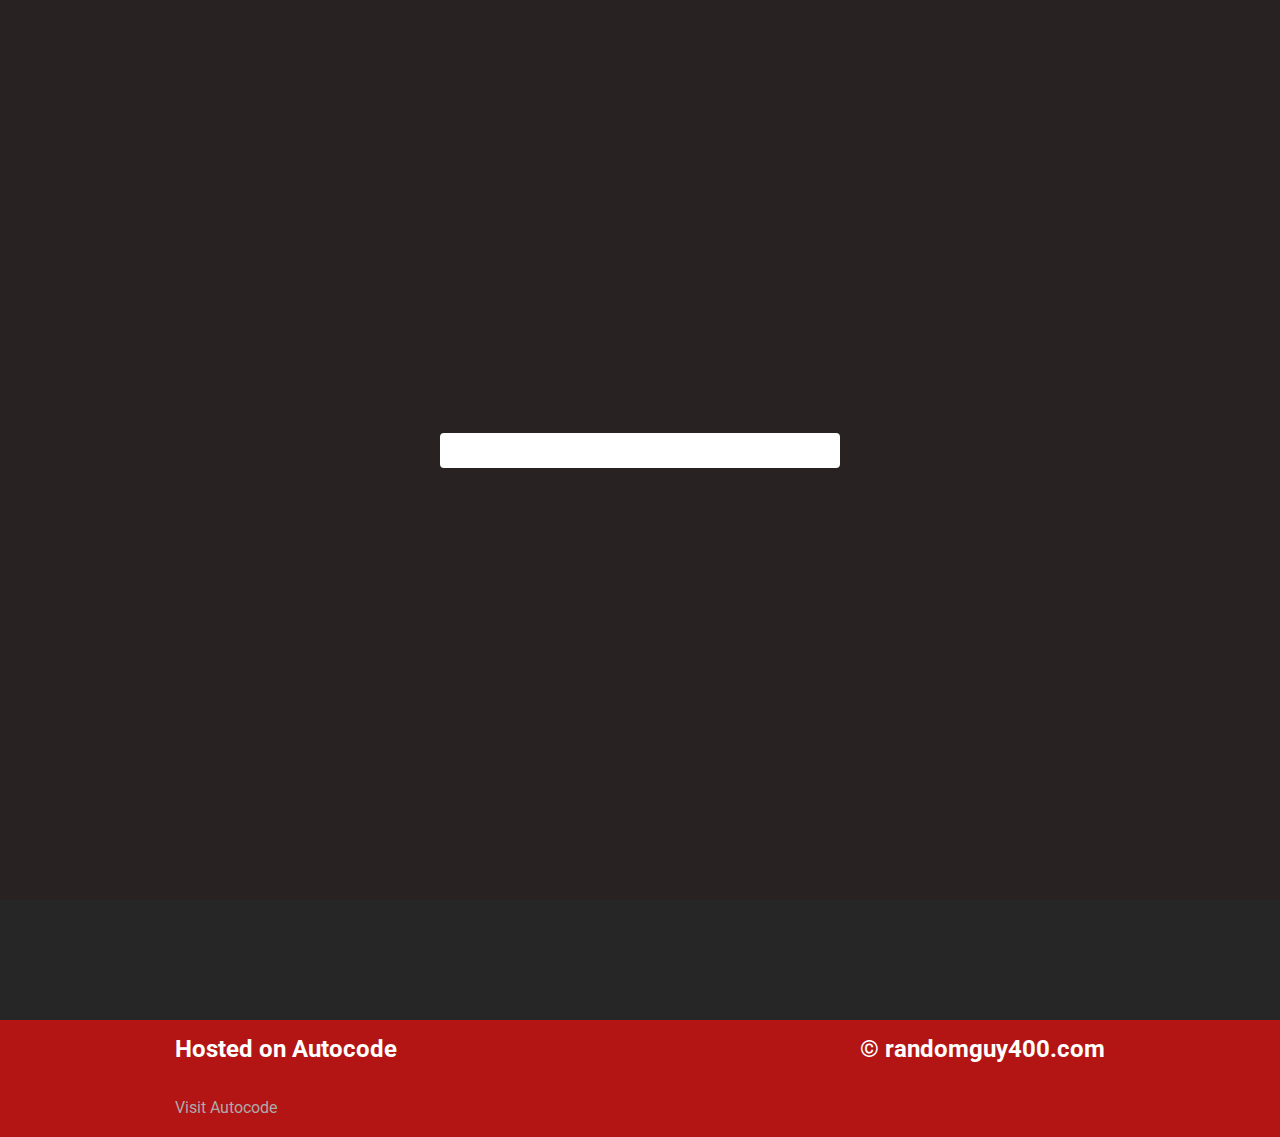
<file: index.html>
<!DOCTYPE html>
<html>
<head>
  <meta charset="utf-8">
  <title>Hey thereㅤ-ㅤrandomguy400.comㅤㅤ</title>
  <link rel="icon" type="image/png" href="./img/randomguy400.png">
  <script type="text/javascript">

    var msg  = document.title;
      var speed = 150;
      var pos = 0;
      
      function moveTitle()
      {
         var ml = msg.length;
          
        title = msg.substr(pos,ml) + msg.substr(0,pos);
      document.title = title;
        
        pos++;
      if (pos > ml) pos=0;
        window.setTimeout("moveTitle()",speed);
      }
  
      moveTitle();

  </script>

<body onload="titleMarquee()">
  <meta name="viewport" content="width=device-width, initial-scale=1.0">
  <!-- you can change the website icon by change the href link -->

  <!-- css -->
  <link rel="stylesheet" type="text/css" href="./css/coloring.css">
  <link rel="stylesheet" type="text/css" href="./css/style.css">
  <link rel="stylesheet" type="text/css" href="./css/txtformatting.css">
  <link rel="stylesheet" type="text/css" href="./css/shadow.css">
  <link rel="stylesheet" type="text/css" href="./css/loading.css">
  <!-- css end -->

  <!-- font awesome -->
  <link rel="stylesheet" href="https://cdnjs.cloudflare.com/ajax/libs/font-awesome/6.0.0-beta2/css/all.min.css" integrity="sha512-YWzhKL2whUzgiheMoBFwW8CKV4qpHQAEuvilg9FAn5VJUDwKZZxkJNuGM4XkWuk94WCrrwslk8yWNGmY1EduTA==" crossorigin="anonymous" referrerpolicy="no-referrer" />
</head>
<body class="on">
  <div class="loading" id="loading-box">
    <div class="loading-item"><div class="loading-progress"></div></div>
  </div>

  <main class="main">
    <!-- navbar -->
    <div class="navbar">
      <div class="container">
        <div class="navbar-nav">
          <div class="navbar-brand">
            <!-- You can change it with Image if you want. -->
            <span class="navbar-brand-txt"><a class="txt-bold type-1" href="/">randomguy400.com</a></span>
          </div>

          <span class="navbar-toggler" id="toggler"><i onclick="toggleNavbar(this)" class="fas fa-bars"></i></span>

          <div class="navs" id="navs">
            <!-- You can change the href value and the text value -->
            <div class="navs-item notbtn"><a href="https://randomguy400.com/coding.html" class="txt-uppercase">Coding</a></div>
            <div class="navs-item notbtn"><a href="https://downloadmoreram.com" class="txt-uppercase">Download more RAM</a></div>
            <div class="navs-item"><a href="https://discord.st/randomsworld"><button class="btn txt-uppercase shadow-sm">Join my server</button></a></div>
          </div>
        </div>
      </div>
    </div>
    <!-- navbar end -->		

    <!-- jumbotron -->
    <div class="jumbotron">
      <div class="container">
        <div class="jumbotron-items">
          <div class="jumbotron-item">
          <span class="jumbotron-t">About me</span>
            <p class="jumbotron-d">I code things and make random websites 😉</p>
            <div class="jumbotron-buttons">
              <button class="btn" onclick="location.href='https://instagram.com/rand0mguy400'">Instagram</button>
            </div>
          <span class="jumbotron-t">Coding languages</span>
            <button class="btn" onclick="https://randomguy400.com/#">JavaScript</button>
            <button class="btn" onclick="https://randomguy400.com/#">Node.js</button>
            <button class="btn" onclick="https://randomguy400.com/#">Python</button>
          </div>
          <div class="jumbotron-item">
            <img src="./img/profgif.gif" alt="Spinny randomguy400" /> 
          </div>
        </div>
      </div>
    </div>
  </main>

  <!-- footer -->
  <div class="footer">
    <div class="container">
      <div class="footer-items">
        <div class="footer-item">
          <span>Hosted on Autocode</span>
          <ul class="footer-ul">
            <li><a href="https://autocode.com/">Visit Autocode</a></li>
          </ul>
        </div>				
        <div class="footer-item">
          <span>© randomguy400.com</span>
        </div>
      </div>
    </div>
  </div>
  <!-- footer end -->

  <script type="text/javascript" src="./js/script.js"></script>
</body>
</html>
</file>
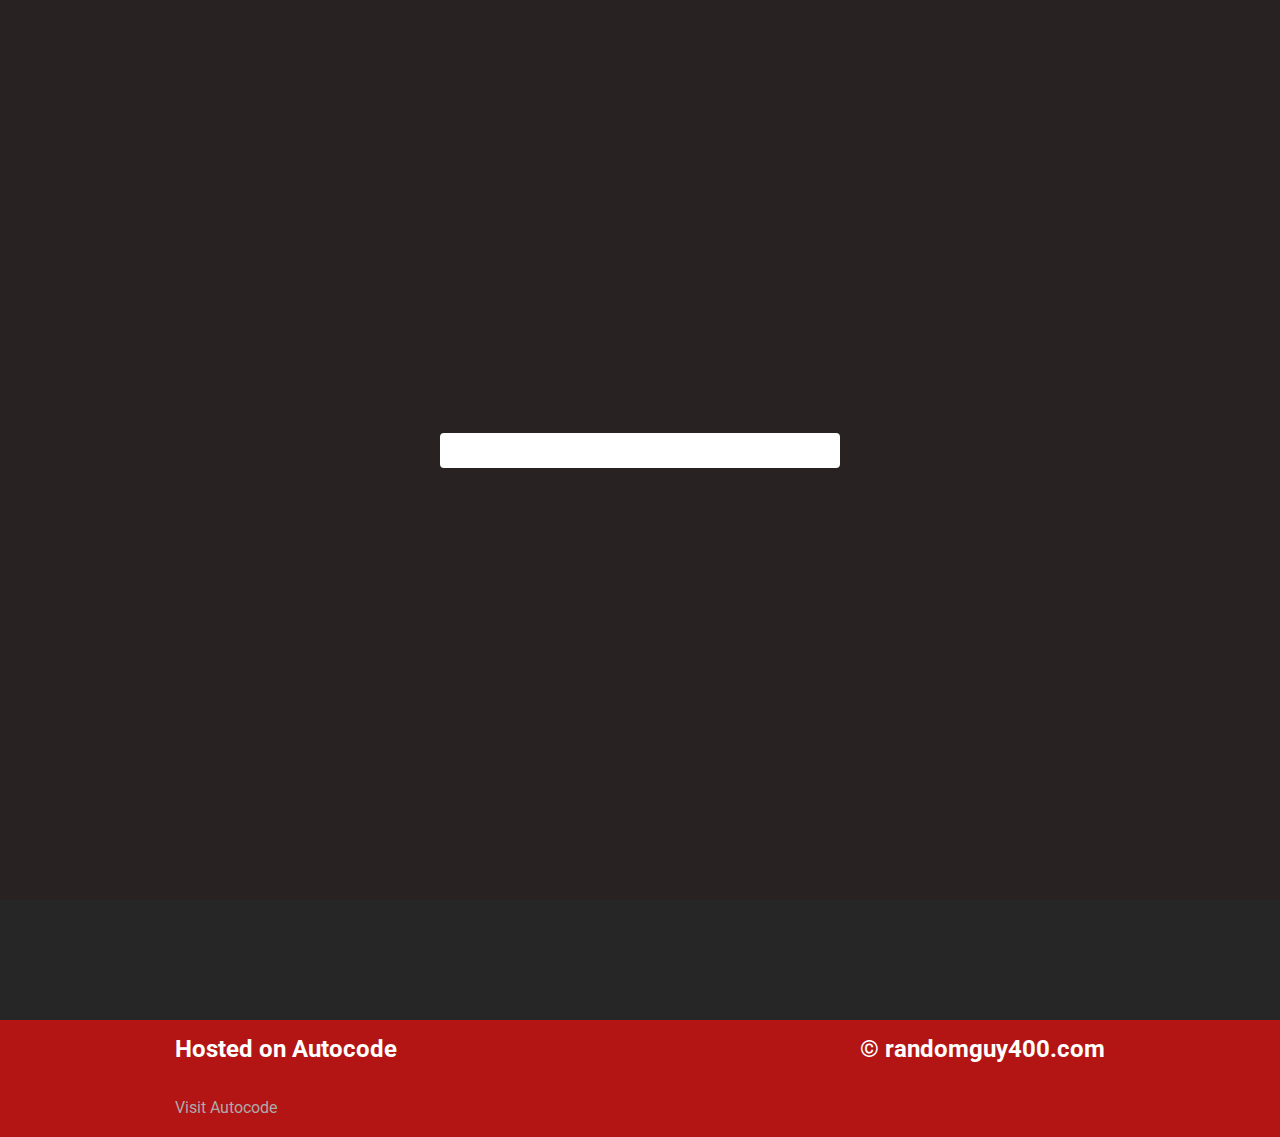
<file: randomguy400-com/index.html>
<!DOCTYPE html>
<html>
<head>
  <meta charset="utf-8">
  <title>Hey there | randomguy400.com</title>
  <meta name="viewport" content="width=device-width, initial-scale=1.0">
  <!-- you can change the website icon by change the href link -->
  <link rel="icon" type="image/png" href="./img/logo.svg">

  <!-- css -->
  <link rel="stylesheet" type="text/css" href="./css/coloring.css">
  <link rel="stylesheet" type="text/css" href="./css/style.css">
  <link rel="stylesheet" type="text/css" href="./css/txtformatting.css">
  <link rel="stylesheet" type="text/css" href="./css/shadow.css">
  <link rel="stylesheet" type="text/css" href="./css/loading.css">
  <!-- css end -->

  <!-- font awesome -->
  <link rel="stylesheet" href="https://cdnjs.cloudflare.com/ajax/libs/font-awesome/6.0.0-beta2/css/all.min.css" integrity="sha512-YWzhKL2whUzgiheMoBFwW8CKV4qpHQAEuvilg9FAn5VJUDwKZZxkJNuGM4XkWuk94WCrrwslk8yWNGmY1EduTA==" crossorigin="anonymous" referrerpolicy="no-referrer" />
</head>
<body class="on">
  <div class="loading" id="loading-box">
    <div class="loading-item"><div class="loading-progress"></div></div>
  </div>

  <main class="main">
    <!-- navbar -->
    <div class="navbar">
      <div class="container">
        <div class="navbar-nav">
          <div class="navbar-brand">
            <!-- You can change it with Image if you want. -->
            <span class="navbar-brand-txt"><a class="txt-bold type-1" href="/">randomguy400.com</a></span>
          </div>

          <span class="navbar-toggler" id="toggler"><i onclick="toggleNavbar(this)" class="fas fa-bars"></i></span>

          <div class="navs" id="navs">
            <!-- You can change the href value and the text value -->
            <div class="navs-item notbtn"><a href="https://dev--randomguy400-com.randomguy400.autocode.gg/coding.html" class="txt-uppercase">Coding</a></div>
            <div class="navs-item notbtn"><a href="https://downloadmoreram.com" class="txt-uppercase">Download more RAM</a></div>
            <div class="navs-item"><a href="https://discord.st/randomsworld"><button class="btn txt-uppercase shadow-sm">Join my server</button></a></div>
          </div>
        </div>
      </div>
    </div>
    <!-- navbar end -->		

    <!-- jumbotron -->
    <div class="jumbotron">
      <div class="container">
        <div class="jumbotron-items">
          <div class="jumbotron-item">
          <span class="jumbotron-t">About me</span>
            <p class="jumbotron-d">I code things and make random websites 😉</p>
            <div class="jumbotron-buttons">
              <button class="btn" onclick="location.href='https://instagram.com/rand0mguy400'">Instagram</button>
            </div>
          </div>
          <div class="jumbotron-item">
            <img src="./img/profgif.gif" alt="Spinny randomguy400" /> 
          </div>
        </div>
      </div>
    </div>
  </main>

  <!-- footer -->
  <div class="footer">
    <div class="container">
      <div class="footer-items">
        <div class="footer-item">
          <span>Hosted on Autocode</span>
          <ul class="footer-ul">
            <li><a href="https://autocode.com/">Visit Autocode</a></li>
          </ul>
        </div>				
        <div class="footer-item">
          <span>© randomguy400.com</span>
        </div>
      </div>
    </div>
  </div>
  <!-- footer end -->

  <script type="text/javascript" src="./js/script.js"></script>
</body>
</html>
</file>
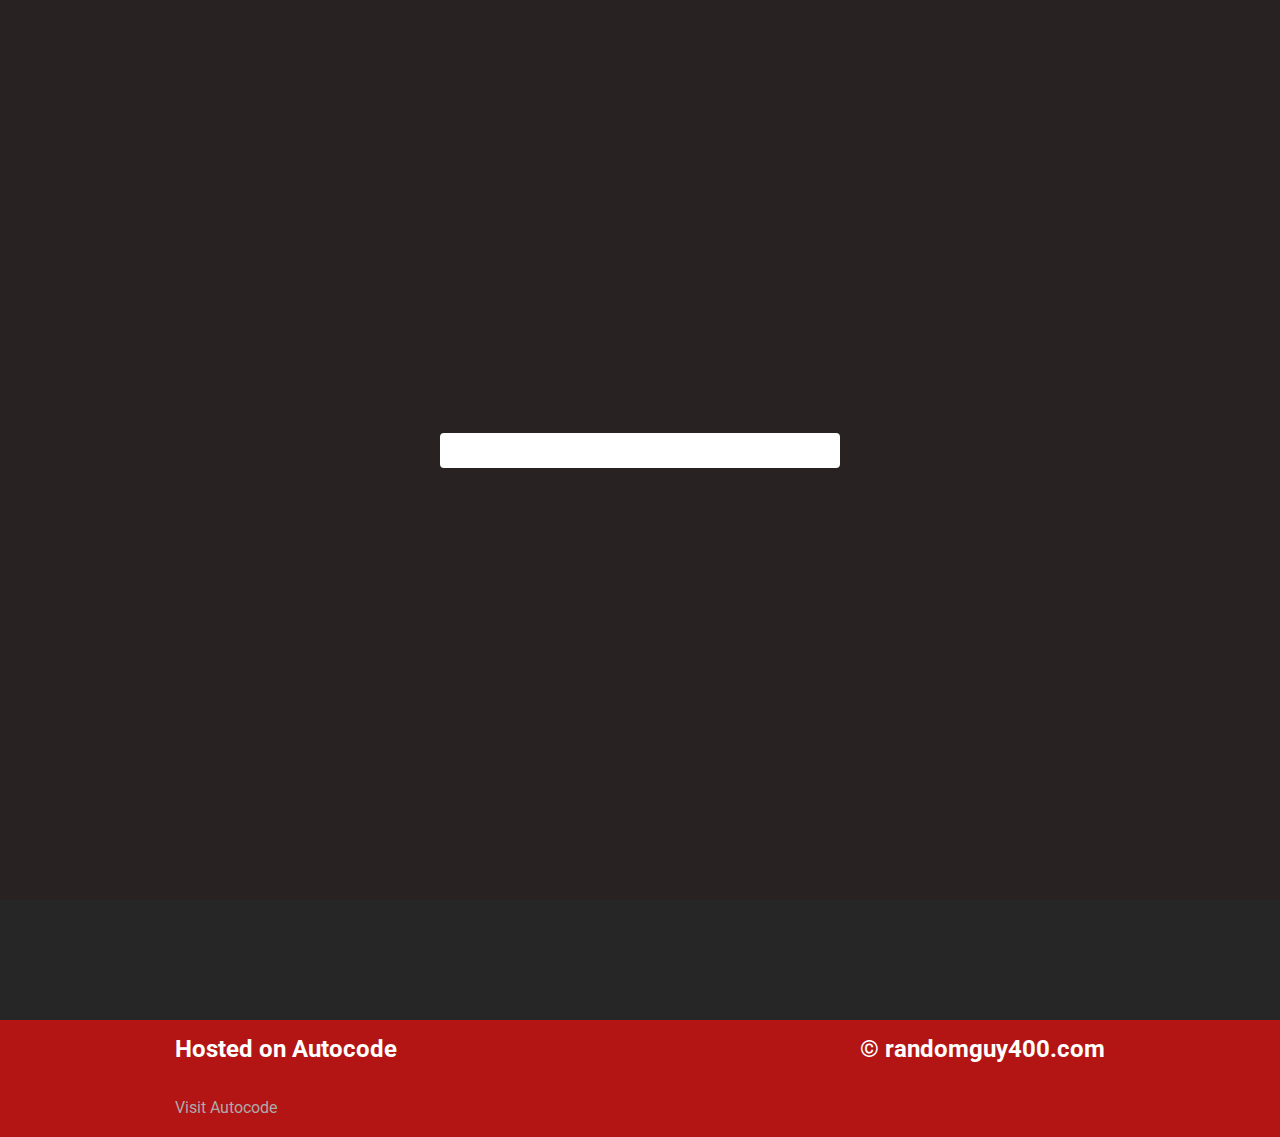
<file: coding.html>
<!DOCTYPE html>
<html>
<head>
  <meta charset="utf-8">
  <title>Coding | randomguy400.com</title>
  <meta name="viewport" content="width=device-width, initial-scale=1.0">
  <!-- you can change the website icon by change the href link -->
  <link rel="icon" type="image/png" href="./img/logo.svg">

  <!-- css -->
  <link rel="stylesheet" type="text/css" href="./css/coloring.css">
  <link rel="stylesheet" type="text/css" href="./css/style.css">
  <link rel="stylesheet" type="text/css" href="./css/txtformatting.css">
  <link rel="stylesheet" type="text/css" href="./css/shadow.css">
  <link rel="stylesheet" type="text/css" href="./css/loading.css">
  <!-- css end -->

  <!-- font awesome -->
  <link rel="stylesheet" href="https://cdnjs.cloudflare.com/ajax/libs/font-awesome/6.0.0-beta2/css/all.min.css" integrity="sha512-YWzhKL2whUzgiheMoBFwW8CKV4qpHQAEuvilg9FAn5VJUDwKZZxkJNuGM4XkWuk94WCrrwslk8yWNGmY1EduTA==" crossorigin="anonymous" referrerpolicy="no-referrer" />
</head>
<body class="on">
  <div class="loading" id="loading-box">
    <div class="loading-item"><div class="loading-progress"></div></div>
  </div>

  <main class="main">
    <!-- navbar -->
    <div class="navbar">
      <div class="container">
        <div class="navbar-nav">
          <div class="navbar-brand">
            <!-- You can change it with Image if you want. -->
            <span class="navbar-brand-txt"><a class="txt-bold type-1" href="/">randomguy400.com</a></span>
          </div>

          <span class="navbar-toggler" id="toggler"><i onclick="toggleNavbar(this)" class="fas fa-bars"></i></span>

          <div class="navs" id="navs">
            <!-- You can change the href value and the text value -->
            <div class="navs-item notbtn"><a href="https://dev--randomguy400-com.randomguy400.autocode.gg/coding.html" class="txt-uppercase">Coding</a></div>
            <div class="navs-item notbtn"><a href="https://downloadmoreram.com" class="txt-uppercase">Download more RAM</a></div>
            <div class="navs-item"><a href="https://discord.st/randomsworld"><button class="btn txt-uppercase shadow-sm">Join my server</button></a></div>
          </div>
        </div>
      </div>
    </div>
    <!-- navbar end -->		

    <!-- jumbotron -->
    <div class="jumbotron">
      <div class="container">
        <div class="jumbotron-items">
          <div class="jumbotron-item">
          <span class="jumbotron-t">Coding development</span>
          <p class="jumbotron-d">I'm learning Discord Bot development, including Javascript and node.js. Visit my profile on Autocode and my super cool Discord app</p>
          <p class="jumbotron-d">Super cool Discord App</p>
             <div class="jumbotron-buttons">
                <button class="btn blue" onclick="location.href='https://autocode.com/app/randomguy400/sticky-roles/'">autocode.com</button>
              </div>
            <p class="jumbotron-d">randomguy400 on Autocode</p>
            <div class="jumbotron-buttons">
              <button class="btn blue" onclick="location.href='https://autocode.com/randomguy400/'">autocode.com</button>
            </div>
            <p class="jumbotron-d">You can also find me on the Autocode Discord Server</p>
            <div class="jumbotron-buttons">
              <button class="btn blue" onclick="location.href='https://discord.gg/autocode'">discord.gg</button>
            </div>
          </div>
          <div class="jumbotron-item">
            <img src="./img/profgif.gif" alt="Spinny randomguy400" /> 
          </div>
        </div>
      </div>
    </div>
  </main>

  <!-- footer -->
  <div class="footer">
    <div class="container">
      <div class="footer-items">
        <div class="footer-item">
          <span>Hosted on Autocode</span>
          <ul class="footer-ul">
            <li><a href="https://autocode.com/">Visit Autocode</a></li>
          </ul>
        </div>				
        <div class="footer-item">
          <span>© randomguy400.com</span>
        </div>
      </div>
    </div>
  </div>
  <!-- footer end -->

  <script type="text/javascript" src="./js/script.js"></script>
</body>
</html>
</file>
<file: css/coloring.css>
:root {
	/* 
	* this is primary color, applied on:
	* background, underline
	 */
	--primary: #262626;
	--primary-disabled: #292222;
	/*
	* this is secondary color, applied on:
	* text, border
	*/
	--secondary: white;
	--secondary-disabled: #ababab;
	/*
	* this is third color, applied on:
	* button, 
	*/
	--third: #b31414;
	--third-disabled: #8c1111;
	/*
	* other colors, used on random object.
	*/
	--o1: #00b2c9;
	--o1-disabled: #008191;
}
</file>
<file: css/style.css>
/*
* font - from google font
* https://fonts.google.com/
*/

@import url('https://fonts.googleapis.com/css2?family=Roboto:wght@300&display=swap');

* {
	margin: 0;
	padding: 0;
	color: var(--secondary);
	font-size: 16px;
	font-family: 'Roboto', sans-serif;
	box-sizing: border-box;
	text-decoration: none;
}

html, body {
	scroll-behavior: smooth;
}

body {
	background-color: var(--primary);
}

body.on {
	overflow: hidden !important;
}

.btn {
	border: none;
	background-color: var(--third);
	padding: 10px 30px;
	border-radius: 4px;
	cursor: pointer;
	transition: 0.2s;
}

.btn:hover {
	background-color: var(--third-disabled);
}

.btn.blue {
	background-color: var(--o1);
}

.btn.blue:hover {
	background-color: var(--o1-disabled);
}

.container {
	max-width: 1000px;
	margin: 0 auto;
	padding: 0 20px;
}

.main {
	height: 100vh;
}

.scroll-down {
	display: flex;
	justify-content: center;
	margin-top: 50px;
	animation: scrolldown 1s infinite;
}

.scroll-down i {
	font-size: 24px;
}

/* navbar */
.navbar-nav  {
	display: flex;
	justify-content: space-between;
	margin: 20px;
}

.navbar-toggler {
	display: none;
	position: absolute;
	z-index: 5;
	right: 0;
	top: 0;
	margin: 20px;
}

.navbar-toggler i {
	font-size: 30px;
}

.navbar-brand {
	display: flex;
	align-items: center;
}

.navbar-brand-txt a {
	font-size: 24px;
	letter-spacing: 1px;
}

.navs {
	display: flex;
	align-items: center;
}

.navs .navs-item {
	margin: 0px 10px;
	padding: 10px;
	font-weight: bold;
}

.navs .navs-item a {
	font-size: 14px;
	color: var(--secondary-disabled);
}

.navs .navs-item a:hover {
	color: var(--secondary);
}

.navs .navs-item a button {
	font-size: 14px;
}

.navs .navs-item.notbtn {
	margin: 0px 10px;
	transition: 0.3s;
	padding: 10px;
	border-radius: 4px;
	cursor: pointer;
}

.navs .navs-item.notbtn:hover {
	/*transform: scale(1.1);*/
	font-weight: bold;
	background-color: rgb(0,0,0,0.3);
}
.navs .navs-item.notbtn:focus {
	/*transform: scale(1.1);*/
	font-weight: bold;
	background-color: rgb(0,0,0,0.1);
	border-radius: 4px;	
}

.navs-item .btn {
	font-weight: bold;
}
/* navbar end */

/* jumbotron */
.jumbotron {
	margin-top: 100px;
}

.jumbotron-items {
	display: flex;
	justify-content: space-between;
}

.jumbotron-items .jumbotron-item {
	max-width: 450px;
}

.jumbotron-items .jumbotron-item img {
	width: 300px;
	height: auto;
}

.jumbotron-item .jumbotron-t {
	font-size: 30px;
	font-weight: bold;
	text-align: right;
	width: 100%;
}

.jumbotron-item .jumbotron-d {
	margin-top: 15px;
	font-size: 20px;
	color: var(--secondary-disabled);
}

.jumbotron-item .jumbotron-buttons {
	margin-top: 30px;
}

.jumbotron-item .jumbotron-buttons button {
	margin: 10px 5px;
}
/* jumbotron end */

/* features */
.features-box .features-t {
	font-size: 30px;
	text-align: center;
	margin-bottom: 25px;
}

.features-box .features-t::after {
	content: "";
	display: block;
	border-bottom: 3px solid var(--third);
	width: 10%;
	margin: 0 auto;
	border-radius: 50px;
	margin-top: 7px;
	min-width: 70px;
}

.features {
	display: flex;
	flex-direction: column;
	align-items: center;
	justify-content: center;
}


.features .feature {
	display: flex;
	width: 100%;
	justify-content: space-between;
	margin: 30px 0;
}

.features .feature:nth-child(2) {
	flex-direction: row-reverse;
}

.feature .feature-img {
	width: 100%;
	max-width: 400px;
	margin: 0 auto;
}

.feature .feature-info {
	max-width: 400px;
	border-radius: 5px;
	padding: 10px;
	margin: 10px auto;
}

.feature .feature-info .feature-info-d {
	color: var(--secondary-disabled)
}

.feature .feature-info .feature-info-t {
	font-size: 30px;
	font-weight: bold;
}
/* features end */

/* services */
.services-box {
	margin: 100px;
}

.services-box h1 {
	font-size: 30px;
	text-align: center;
}

.services-box h1::after {
	content: "";
	display: block;
	border-bottom: 3px solid var(--third);
	width: 10%;
	margin: 0 auto;
	border-radius: 50px;
	margin-top: 7px;
	min-width: 70px;	
}

.services {
	display: flex;
	flex-wrap: wrap;
	justify-content: center;
}

.service {
	width: 200px;
	height: 50px;
	background-color: var(--third);
	display: flex;
	justify-content: center;
	align-items: center;
	border-radius: 5px;
	margin: 20px;
}

.service span {
	font-weight: bold;
}
/* services end */

/* footer */
.footer {
	margin-top: 100px;
	background-color: var(--third);
}

.footer .container span {
	font-size: 24px;
	font-weight: bold;
	text-align: center;
	width: 100%;
	display: block;
	padding: 15px;
}

.footer-items {
	display: flex;
	flex-wrap: wrap;
	justify-content: space-between;
}

.footer-item ul {
	list-style: none;
	padding: 15px;
	margin: 0;
}

.footer-ul li {
	margin: 5px 0;
}

.footer-ul li a {
	color: var(--secondary-disabled);
}

.footer-ul li a:hover {
	color: var(--secondary);
}
/* footer end */

/* media query - responsive website */

/* mobile */
@media (max-width: 992px) {

	/* navbar mobile version */
	.navbar-toggler {
		display: block;
	}

	.navs {
		flex-direction: column;
		background-color: var(--primary-disabled);
		transform: translateX(110%);
		position: fixed;
		z-index: 2;
		top: 0;
		bottom: 0;
		right: 0;
		left: 0;
		transition: 1s;
		justify-content: center;
		align-items: center;
	}

	.navs.on {
		transform: translateX(0%);
		overflow: hidden;
	}

	.navs .navs-item {
		width: 100%;
		text-align: center;
		margin: 10px 0px;
	}

	.navs-item a button {
		width: 100%;
	}

	.jumbotron-items {
		justify-content: center;
	}

	.jumbotron-items .jumbotron-item {
		text-align: center;
	}

	.jumbotron-items .jumbotron-item img {
		display: none;
	}
	/* navbar mobile version end */

	/* features mobile version */
	.features-box .features-t {
		font-size: 20px;
		text-align: center;
	}

	.feature-info .feature-info-t, .feature-info .feature-info-d {
		text-align: center;
	}

	.features .feature {
		flex-direction: column;
	}

	.features .feature:nth-child(2) {
		flex-direction: column;
	}
	/* features mobile version end */

	/* services mobile version */
	.services-box h1 {
		font-size: 20px;
	}
	/* services mobile version end */

}

/* key frames */
@keyframes scrolldown {
	20% {
		transform: translateY(0px);
	}
	40% {
		transform: translateY(10px);
	}
	60% {
		transform: translateY(0px);
	}
	80% {
		transform: translateY(10px);
	}
	100% {
		transform: translateY(0px);
	}
}
</file>
<file: css/txtformatting.css>
.txt-uppercase {
	text-transform: uppercase !important;
}

.txt-bold {
	font-weight: bold !important;
}

.txt-bold .type-1 {
	font-weight: 900;
}
</file>
<file: css/shadow.css>
.shadow-sm {
	box-shadow: 0px 0px 20px 0px rgba(0,0,0,0.54);
-webkit-box-shadow: 0px 0px 20px 0px rgba(0,0,0,0.54);
-moz-box-shadow: 0px 0px 20px 0px rgba(0,0,0,0.54);
}

.shadow-sm-2 {
	box-shadow: 4px 4px 20px 0px rgba(0,0,0,0.54);
-webkit-box-shadow: 4px 4px 20px 0px rgba(0,0,0,0.54);
-moz-box-shadow: 4px 4px 20px 0px rgba(0,0,0,0.54);
}

.shadow-md {
	box-shadow: 0px 0px 40px 5px rgba(0,0,0,0.52);
-webkit-box-shadow: 0px 0px 40px 5px rgba(0,0,0,0.52);
-moz-box-shadow: 0px 0px 40px 5px rgba(0,0,0,0.52);
}

.shadow-md-2 {
	box-shadow: 4px 4px 40px 5px rgba(0,0,0,0.52);
-webkit-box-shadow: 4px 4px 40px 5px rgba(0,0,0,0.52);
-moz-box-shadow: 4px 4px 40px 5px rgba(0,0,0,0.52);
}
</file>
<file: css/loading.css>
.loading {
	display: flex;
	position: fixed;
	top: 0;
	right: 0;
	left: 0;
	bottom: 0;
	background-color: var(--primary-disabled);
	z-index: 15;
	align-items: center;
	transition: 0.5s;
}

.loading.off {
	transform: translateX(101%);
}

.loading-item {
	border: 4px solid var(--secondary);
	height: 35px;
	border-radius: 4px;
	width: 100%;
	max-width: 400px;
	margin: 0 auto;
	display: flex;
	transition: 1s;
}

.loading-progress {
	background-color: var(--secondary);
	width: 100%;
	max-width: 400px;
	display: block;
	animation: loadingprogress 1.5s;
}


@keyframes loadingprogress {
	0% {
		width: 0%;
	}
	5% {
		width: 2%;
	}
	7% {
		width: 10%;
	}
	10% {
		width: 20%;
	}
	25% {
		width: 25%;
	}
	50% {
		width: 50%;
	}
	60% {
		width: 70%;
	}
	80% {
		width: 75%;
	}
	100% {
		width: 100%;
	}
}
</file>
<file: randomguy400-com/css/coloring.css>
:root {
	/* 
	* this is primary color, applied on:
	* background, underline
	 */
	--primary: #262626;
	--primary-disabled: #292222;
	/*
	* this is secondary color, applied on:
	* text, border
	*/
	--secondary: white;
	--secondary-disabled: #ababab;
	/*
	* this is third color, applied on:
	* button, 
	*/
	--third: #b31414;
	--third-disabled: #8c1111;
	/*
	* other colors, used on random object.
	*/
	--o1: #00b2c9;
	--o1-disabled: #008191;
}
</file>
<file: randomguy400-com/css/style.css>
/*
* font - from google font
* https://fonts.google.com/
*/

@import url('https://fonts.googleapis.com/css2?family=Roboto:wght@300&display=swap');

* {
	margin: 0;
	padding: 0;
	color: var(--secondary);
	font-size: 16px;
	font-family: 'Roboto', sans-serif;
	box-sizing: border-box;
	text-decoration: none;
}

html, body {
	scroll-behavior: smooth;
}

body {
	background-color: var(--primary);
}

body.on {
	overflow: hidden !important;
}

.btn {
	border: none;
	background-color: var(--third);
	padding: 10px 30px;
	border-radius: 4px;
	cursor: pointer;
	transition: 0.2s;
}

.btn:hover {
	background-color: var(--third-disabled);
}

.btn.blue {
	background-color: var(--o1);
}

.btn.blue:hover {
	background-color: var(--o1-disabled);
}

.container {
	max-width: 1000px;
	margin: 0 auto;
	padding: 0 20px;
}

.main {
	height: 100vh;
}

.scroll-down {
	display: flex;
	justify-content: center;
	margin-top: 50px;
	animation: scrolldown 1s infinite;
}

.scroll-down i {
	font-size: 24px;
}

/* navbar */
.navbar-nav  {
	display: flex;
	justify-content: space-between;
	margin: 20px;
}

.navbar-toggler {
	display: none;
	position: absolute;
	z-index: 5;
	right: 0;
	top: 0;
	margin: 20px;
}

.navbar-toggler i {
	font-size: 30px;
}

.navbar-brand {
	display: flex;
	align-items: center;
}

.navbar-brand-txt a {
	font-size: 24px;
	letter-spacing: 1px;
}

.navs {
	display: flex;
	align-items: center;
}

.navs .navs-item {
	margin: 0px 10px;
	padding: 10px;
	font-weight: bold;
}

.navs .navs-item a {
	font-size: 14px;
	color: var(--secondary-disabled);
}

.navs .navs-item a:hover {
	color: var(--secondary);
}

.navs .navs-item a button {
	font-size: 14px;
}

.navs .navs-item.notbtn {
	margin: 0px 10px;
	transition: 0.3s;
	padding: 10px;
	border-radius: 4px;
	cursor: pointer;
}

.navs .navs-item.notbtn:hover {
	/*transform: scale(1.1);*/
	font-weight: bold;
	background-color: rgb(0,0,0,0.3);
}
.navs .navs-item.notbtn:focus {
	/*transform: scale(1.1);*/
	font-weight: bold;
	background-color: rgb(0,0,0,0.1);
	border-radius: 4px;	
}

.navs-item .btn {
	font-weight: bold;
}
/* navbar end */

/* jumbotron */
.jumbotron {
	margin-top: 100px;
}

.jumbotron-items {
	display: flex;
	justify-content: space-between;
}

.jumbotron-items .jumbotron-item {
	max-width: 450px;
}

.jumbotron-items .jumbotron-item img {
	width: 300px;
	height: auto;
}

.jumbotron-item .jumbotron-t {
	font-size: 30px;
	font-weight: bold;
	text-align: right;
	width: 100%;
}

.jumbotron-item .jumbotron-d {
	margin-top: 15px;
	font-size: 20px;
	color: var(--secondary-disabled);
}

.jumbotron-item .jumbotron-buttons {
	margin-top: 30px;
}

.jumbotron-item .jumbotron-buttons button {
	margin: 10px 5px;
}
/* jumbotron end */

/* features */
.features-box .features-t {
	font-size: 30px;
	text-align: center;
	margin-bottom: 25px;
}

.features-box .features-t::after {
	content: "";
	display: block;
	border-bottom: 3px solid var(--third);
	width: 10%;
	margin: 0 auto;
	border-radius: 50px;
	margin-top: 7px;
	min-width: 70px;
}

.features {
	display: flex;
	flex-direction: column;
	align-items: center;
	justify-content: center;
}


.features .feature {
	display: flex;
	width: 100%;
	justify-content: space-between;
	margin: 30px 0;
}

.features .feature:nth-child(2) {
	flex-direction: row-reverse;
}

.feature .feature-img {
	width: 100%;
	max-width: 400px;
	margin: 0 auto;
}

.feature .feature-info {
	max-width: 400px;
	border-radius: 5px;
	padding: 10px;
	margin: 10px auto;
}

.feature .feature-info .feature-info-d {
	color: var(--secondary-disabled)
}

.feature .feature-info .feature-info-t {
	font-size: 30px;
	font-weight: bold;
}
/* features end */

/* services */
.services-box {
	margin: 100px;
}

.services-box h1 {
	font-size: 30px;
	text-align: center;
}

.services-box h1::after {
	content: "";
	display: block;
	border-bottom: 3px solid var(--third);
	width: 10%;
	margin: 0 auto;
	border-radius: 50px;
	margin-top: 7px;
	min-width: 70px;	
}

.services {
	display: flex;
	flex-wrap: wrap;
	justify-content: center;
}

.service {
	width: 200px;
	height: 50px;
	background-color: var(--third);
	display: flex;
	justify-content: center;
	align-items: center;
	border-radius: 5px;
	margin: 20px;
}

.service span {
	font-weight: bold;
}
/* services end */

/* footer */
.footer {
	margin-top: 100px;
	background-color: var(--third);
}

.footer .container span {
	font-size: 24px;
	font-weight: bold;
	text-align: center;
	width: 100%;
	display: block;
	padding: 15px;
}

.footer-items {
	display: flex;
	flex-wrap: wrap;
	justify-content: space-between;
}

.footer-item ul {
	list-style: none;
	padding: 15px;
	margin: 0;
}

.footer-ul li {
	margin: 5px 0;
}

.footer-ul li a {
	color: var(--secondary-disabled);
}

.footer-ul li a:hover {
	color: var(--secondary);
}
/* footer end */

/* media query - responsive website */

/* mobile */
@media (max-width: 992px) {

	/* navbar mobile version */
	.navbar-toggler {
		display: block;
	}

	.navs {
		flex-direction: column;
		background-color: var(--primary-disabled);
		transform: translateX(110%);
		position: fixed;
		z-index: 2;
		top: 0;
		bottom: 0;
		right: 0;
		left: 0;
		transition: 1s;
		justify-content: center;
		align-items: center;
	}

	.navs.on {
		transform: translateX(0%);
		overflow: hidden;
	}

	.navs .navs-item {
		width: 100%;
		text-align: center;
		margin: 10px 0px;
	}

	.navs-item a button {
		width: 100%;
	}

	.jumbotron-items {
		justify-content: center;
	}

	.jumbotron-items .jumbotron-item {
		text-align: center;
	}

	.jumbotron-items .jumbotron-item img {
		display: none;
	}
	/* navbar mobile version end */

	/* features mobile version */
	.features-box .features-t {
		font-size: 20px;
		text-align: center;
	}

	.feature-info .feature-info-t, .feature-info .feature-info-d {
		text-align: center;
	}

	.features .feature {
		flex-direction: column;
	}

	.features .feature:nth-child(2) {
		flex-direction: column;
	}
	/* features mobile version end */

	/* services mobile version */
	.services-box h1 {
		font-size: 20px;
	}
	/* services mobile version end */

}

/* key frames */
@keyframes scrolldown {
	20% {
		transform: translateY(0px);
	}
	40% {
		transform: translateY(10px);
	}
	60% {
		transform: translateY(0px);
	}
	80% {
		transform: translateY(10px);
	}
	100% {
		transform: translateY(0px);
	}
}
</file>
<file: randomguy400-com/css/txtformatting.css>
.txt-uppercase {
	text-transform: uppercase !important;
}

.txt-bold {
	font-weight: bold !important;
}

.txt-bold .type-1 {
	font-weight: 900;
}
</file>
<file: randomguy400-com/css/shadow.css>
.shadow-sm {
	box-shadow: 0px 0px 20px 0px rgba(0,0,0,0.54);
-webkit-box-shadow: 0px 0px 20px 0px rgba(0,0,0,0.54);
-moz-box-shadow: 0px 0px 20px 0px rgba(0,0,0,0.54);
}

.shadow-sm-2 {
	box-shadow: 4px 4px 20px 0px rgba(0,0,0,0.54);
-webkit-box-shadow: 4px 4px 20px 0px rgba(0,0,0,0.54);
-moz-box-shadow: 4px 4px 20px 0px rgba(0,0,0,0.54);
}

.shadow-md {
	box-shadow: 0px 0px 40px 5px rgba(0,0,0,0.52);
-webkit-box-shadow: 0px 0px 40px 5px rgba(0,0,0,0.52);
-moz-box-shadow: 0px 0px 40px 5px rgba(0,0,0,0.52);
}

.shadow-md-2 {
	box-shadow: 4px 4px 40px 5px rgba(0,0,0,0.52);
-webkit-box-shadow: 4px 4px 40px 5px rgba(0,0,0,0.52);
-moz-box-shadow: 4px 4px 40px 5px rgba(0,0,0,0.52);
}
</file>
<file: randomguy400-com/css/loading.css>
.loading {
	display: flex;
	position: fixed;
	top: 0;
	right: 0;
	left: 0;
	bottom: 0;
	background-color: var(--primary-disabled);
	z-index: 15;
	align-items: center;
	transition: 0.5s;
}

.loading.off {
	transform: translateX(101%);
}

.loading-item {
	border: 4px solid var(--secondary);
	height: 35px;
	border-radius: 4px;
	width: 100%;
	max-width: 400px;
	margin: 0 auto;
	display: flex;
	transition: 1s;
}

.loading-progress {
	background-color: var(--secondary);
	width: 100%;
	max-width: 400px;
	display: block;
	animation: loadingprogress 1.5s;
}


@keyframes loadingprogress {
	0% {
		width: 0%;
	}
	5% {
		width: 2%;
	}
	7% {
		width: 10%;
	}
	10% {
		width: 20%;
	}
	25% {
		width: 25%;
	}
	50% {
		width: 50%;
	}
	60% {
		width: 70%;
	}
	80% {
		width: 75%;
	}
	100% {
		width: 100%;
	}
}
</file>
